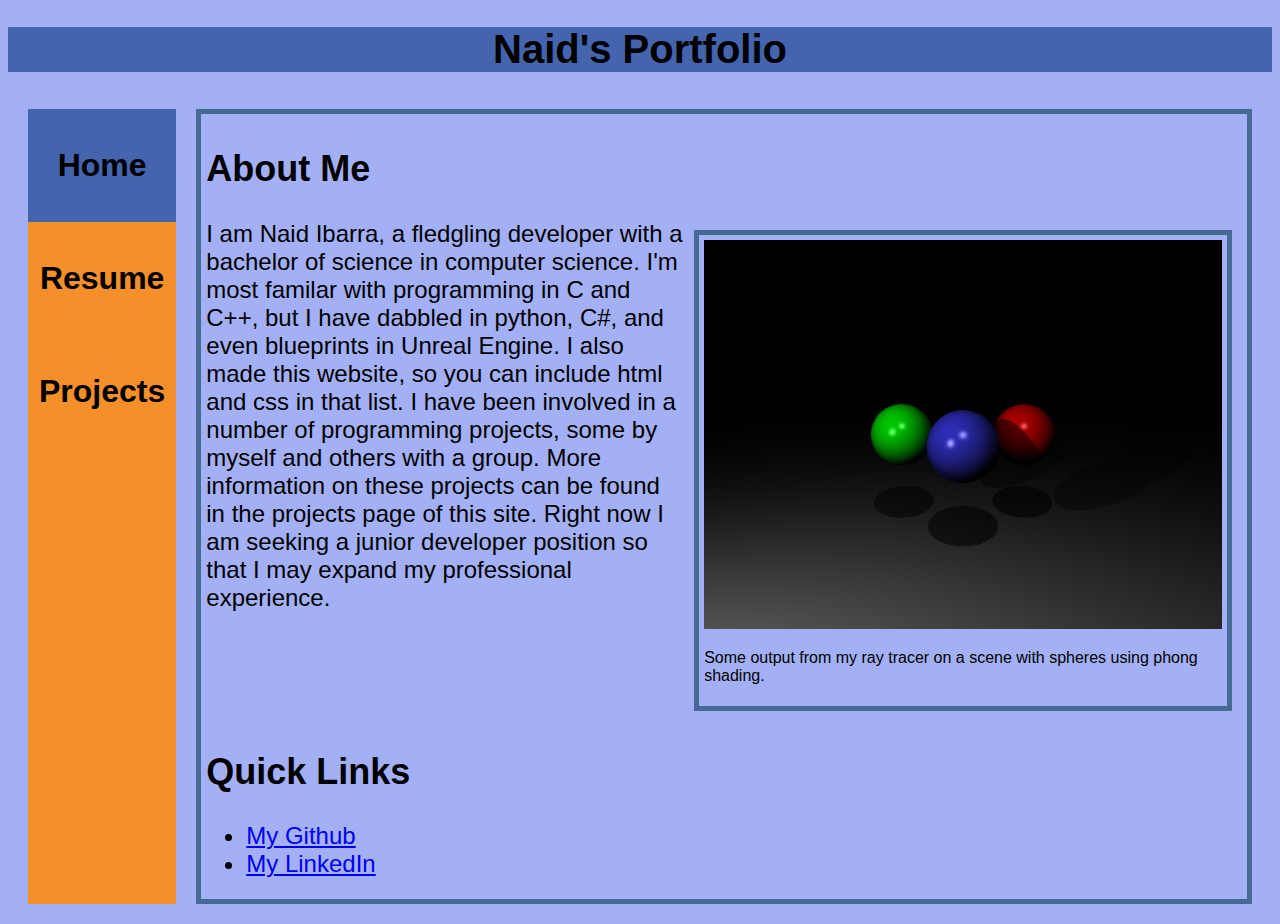
<file: index.html>
<!DOCTYPE html>
<html>
<head>
    <title>About Me</title>
    <link rel="stylesheet" href="style.css">
</head>
<body>
    <section>
        <h1>Naid's Portfolio</h1>
    </section>
    <div class="content">
        <div id="Sidebar">
            <a class = "active" href="index.html">
                <div class="button">
                    <h3>Home</h3>
                </div>
            </a>
            <a href="resume.html">
                <div class="button">
                    <h3>Resume</h3>
                </div>
            </a>
            <a href="projects.html">
                <div class="button">
                    <h3>Projects</h3>
                </div>
            </a>
        </div>
    
        <div class="pageCon">
            <div>
                <h2>About Me</h2>

                <div class="image">
                    <img src="images/output.png" alt="Three phong shaded spheres">
                    <p>Some output from my ray tracer on a scene with spheres using phong shading.</p>
                </div>
                <p>
                    I am Naid Ibarra, a fledgling developer with a bachelor of science in computer science.
                    I'm most familar with programming in C and C++, but I have dabbled in python, C#, and even blueprints in Unreal Engine.
                    I also made this website, so you can include html and css in that list.
                    I have been involved in a number of programming projects, some by myself and others with a group.
                    More information on these projects can be found in the projects page of this site.
                    Right now I am seeking a junior developer position so that I may expand my professional experience.
                </p>
            </div>

            <div>
                <h2>Quick Links</h2>
                <ul>
                    <li><a href="https://github.com/FireNoobsta">My Github</a></li>
                    <li><a href="https://www.linkedin.com/in/naid-ibarra-aa9394270?lipi=urn%3Ali%3Apage%3Ad_flagship3_profile_view_base_contact_details%3BqpSAizjZT2av04jQAYDU5w%3D%3D">My LinkedIn</a></li>
                </ul>
            </div>

        </div>
    </div>
</body>
</html>
</file>
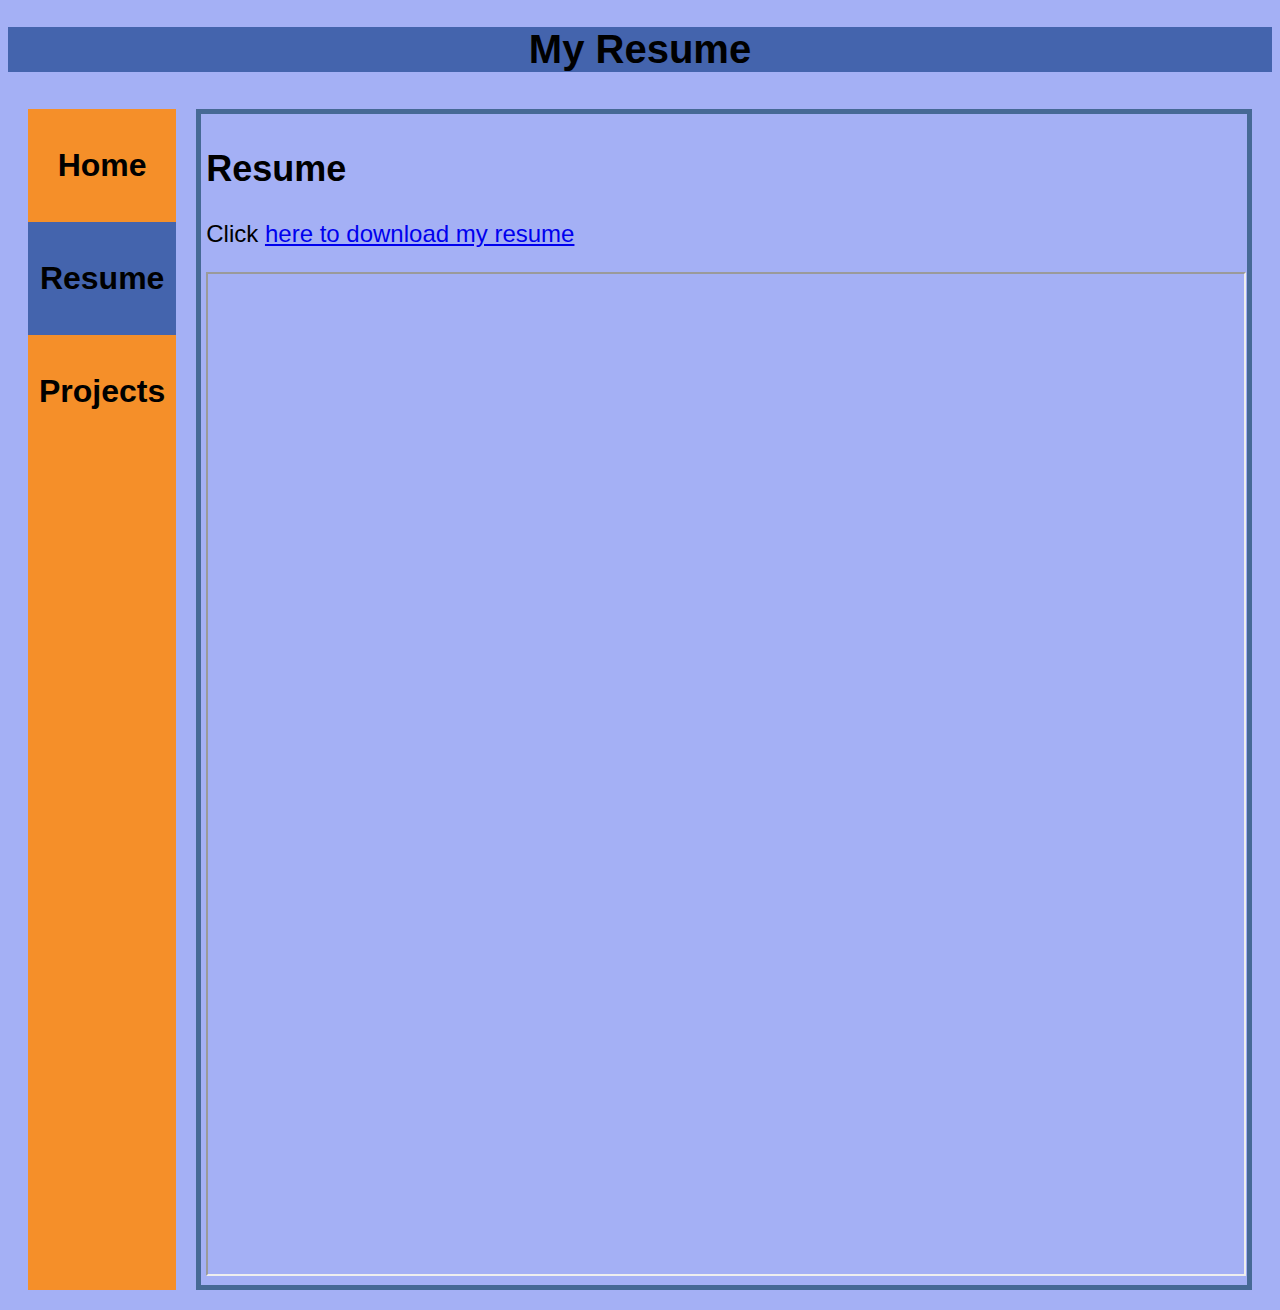
<file: resume.html>
<!DOCTYPE html>
<html>
<head>
    <title>Resume</title>
    <link rel="stylesheet" href="style.css">
</head>
<body>
    <section>
        <h1>My Resume</h1>
    </section>
    <div class="content">
        <div id="Sidebar">
            <a href="index.html">
                <div class="button">
                    <h3>Home</h3>
                </div>
            </a>
            <a class = "active" href="resume.html">
                <div class="button">
                    <h3>Resume</h3>
                </div>
            </a>
            <a href="projects.html">
                <div class="button">
                    <h3>Projects</h3>
                </div>
            </a>
        </div>
    
        <div class="pageCon">
            <div>
                <h2>Resume</h2>
                <p>Click <a href="pdfs/Resume.pdf">here to download my resume</a></p>
                <iframe src="pdfs/Resume.pdf" width="100%" height="1000px"></iframe>
            </div>
        </div>
    </div>
</body>
</html>
</file>
<file: style.css>
html {
    background-color: #a4b0f5;
    font-family: 'Segoe UI', Tahoma, Geneva, Verdana, sans-serif;
}

body {
    font-size: 100%;
}

h1 {
  font-size: 2.5em;
}

h2 {
  font-size: 2.25em;
}

h3 {
    font-size:2em;
}

p {
    font-size: 1.5em;
}

li {
    font-size:1.5em;
}

section {
    /*background-image: linear-gradient(to Right, #a4b0f5, #4464ad, #a4b0f5);*/
    background-color: #4464ad;
}

section h1 {
    text-align: center;
}

#Sidebar {
    /*width: 10%;
    min-width: 100px;*/
    flex: 10%;
    padding: 0px;
    margin: 10px;
    background-color: #f58f29;
    float: left;
}

#Sidebar a {
    display: block;
    text-decoration: none;
    color: black;
    background-color: #f58f29;
}

#Sidebar a:hover {
    color: white;
    background-color: #7d4600;
}

#Sidebar a.active {
    background-color: #4464ad;
}

.button {
    /*width: inherit;*/
    padding: 0px;
    margin: 0px;
    /*border: 1px solid #f58f29;*/
    border: 1px solid rgba(0,0,0,0);
    text-align: center;
    /*background-image:linear-gradient(white, gray, gray, white);*/
}

.button h3 {
    padding: 5px;
    padding-left: 10px;
    padding-right: 10px;
}

.content {
    display: flex;
    margin: 10px;
}

.pageCon {
    flex: 90%;
    display: flex;
    flex-direction: column;
    padding: 5px;
    margin: 10px;
    border: 5px solid #466995;
}

.image {
    float:right;
    /*width:30%;*/
    max-width: 50%;
    padding: 5px;
    margin: 10px;
    border: 5px solid #466995;
}

.image img {
    width: 100%;
}

.image p {
    font-size: 1em;
}

.image iframe {
    /*width: 100%;*/
    max-width:  100%;
}

.divider {
    background-color: #466995;
    width: 100%;
    height: 5px;
}
</file>
